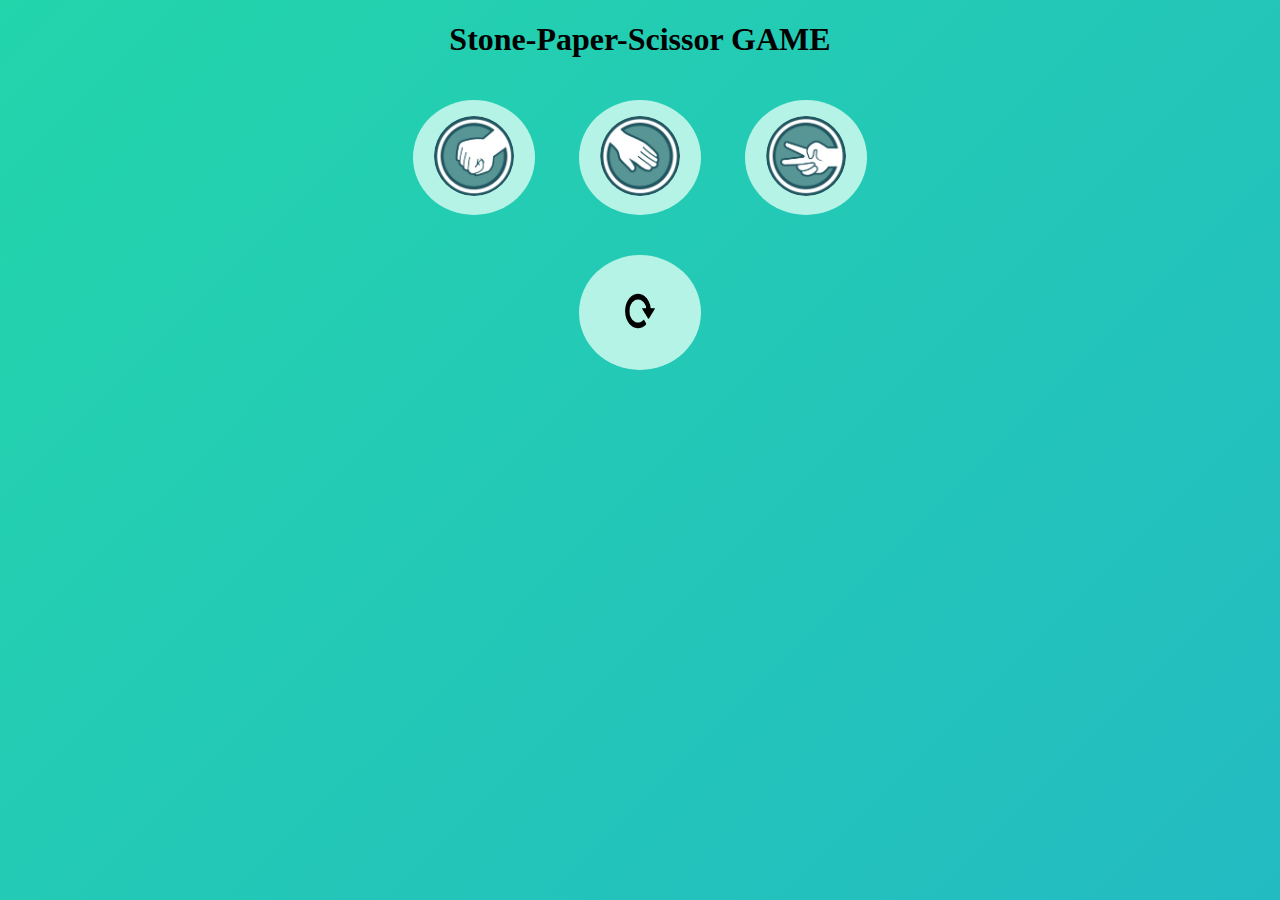
<file: index.html>
<!DOCTYPE html>
<html lang="en">
<head>
    <meta charset="UTF-8">
    <meta name="viewport" content="width=device-width, initial-scale=1.0">
    <title>Stone paper Scissor</title>
    <link rel="stylesheet" href="style.css">

</head>
<body>
    <!-- <div id="box"> -->
    <h1>Stone-Paper-Scissor GAME</h1>
    
    <button class="button-obj" onclick="

        var computerTakes =computerRandomFunction();
        var finalResult = getResult(computerTakes,'stone');
        score.showResult(computerTakes , 'stone',finalResult );
    
    "> <img src="img/stone.png" alt="stone" class="img-obj">  </button>

    <button class="button-obj"  onclick="
        let computerTakes = computerRandomFunction();
        let finalResult= getResult(computerTakes,'paper');
        score.showResult(computerTakes , 'paper',finalResult );
    "><img src="img/paper.png" alt="paper" class="img-obj"></button>

    <button class="button-obj"  onclick="
        let computerTakes = computerRandomFunction();
        let finalResult =getResult(computerTakes,'scissor');
        score.showResult(computerTakes , 'Scissor',finalResult );
        "><img src="img/scissor.png" alt="scissor" class="img-obj"></button>
    <div>
        <button  class="button-obj"  onclick="
            localStorage.clear();
            clearScore();
            score.showResult();
        "> <img src="img/reset.png" alt="reset" class="img-obj"></button>
        
    </div>
        <h2 id="user-move"></h2>
        <h2 id="computer-move"></h2>
        <h2 id="Result"></h2>
        <h2 id="score"></h2> 
        
    <script>
        let score;
        let scoreStr = localStorage.getItem('Score');
        clearScore(scoreStr);
        
        function clearScore(scoreStr){
           
         score = scoreStr ? JSON.parse(scoreStr) : {
            win : 0,
            lost : 0,
            draw : 0,
           
        };
        score.showResult = function(computerTakes , userMove , getResult) {
            document.querySelector('#computer-move').innerText = computerTakes !== undefined ?`computer takes: ${computerTakes}` :'';
            document.querySelector('#user-move').innerText = userMove!== undefined?` User takes : ${userMove}` : '';
            document.querySelector('#Result').innerText =getResult !== undefined?`Result : ${getResult}`:'';
            document.querySelector('#score').innerText =`Score: win : ${score.win}, lost : ${score.lost}, draw : ${score.draw}`;

           
            

                localStorage.setItem('Score',JSON.stringify(score));

                

                

              
                showResult();


                // alert(` computer takes: ${computerTakes} , User takes : ${userMove} , 
                // Result : ${getResult} 
                // Score :-
                // win : ${score.win}, lost : ${score.lost}, draw : ${score.draw}`);
        }
    }

        
       
       function computerRandomFunction (){
        let randomNumber = Math.random()*3;
        
        let computerTakes;
       

        if(randomNumber>0 && randomNumber<1){
            computerTakes = 'stone';
        }else if(randomNumber>1 && randomNumber<2){
            computerTakes = 'paper';
        }
        else{
            computerTakes = 'Scissor';
        }
        return computerTakes;
        }


        function getResult(computerTakes , userMove){
            if(userMove == 'stone'){

                if(computerTakes == 'stone'){
                    score.draw++;
                    return'Draw';
                }
                else if(computerTakes == 'paper' ){
                    score.lost++;
                    return 'computer won';
                }
                else{
                    score.win++;
                    return'You won';
                }

            }
            else if(userMove === 'paper'){
                if(computerTakes == 'stone'){
                    score.win++;
                    return'You won';
                }
                else if(computerTakes == 'paper' ){
                    score.draw++;
                    return 'Draw'
                }
                else{
                    score.lost++;
                    return 'Computer Won';
                }

            }
            else{
                if(computerTakes == 'stone'){
                    score.lost++;
                    return'Computer Won'
                }
                else if(computerTakes == 'paper' ){
                    score.win++;
                    return 'You won'
                }
                else{
                    score.draw++;
                    return 'Draw'
                }
            }
        }


       

    </script> 
</body>
</html>
</file>
<file: style.css>
body{
    text-align: center;
    align-items: center;
    background: linear-gradient(-45deg, #ee7752, #e73c7e, #23a6d5, #23d5ab);
    background-size: 700% 700%;
    animation: gradient 15s ease infinite;

   
}
        @keyframes gradient {
    0% {
        background-position: 0% 50%;
    }
    50% {
        background-position: 100% 50%;
    }
    100% {
        background-position: 0% 50%;
    }
}
/* button{
    height: 40px;
   
} */

.button-obj{
background:#b6f3e7;
color:#000000;
border:none;
position:relative;
/* height:100px;  */
 /* font-size:0.7em; */
 /* padding:0 2em; */
cursor:pointer;
transition:800ms ease all;
outline:none;
border-radius: 50%;
margin: 20px;
}
.button-obj:hover{
background:#b1e7d5;
color:#1AAB8A;
}
.button-obj:before,button:after{
content:'';
position:absolute;
bottom:0;
right:0;
height:2px;
width:0;
background: #b2ebdd;
transition:400ms ease all;
}
.button-obj{
right:inherit;
top:inherit;
left:0;
bottom:0;
}
.button-obj:hover:before,button:hover:after{
width:100%;
transition:800ms ease all;
}



.img-obj {
    height: 80px;
    width: 80px;
    margin: 15px;
    border-radius: 50%;
}


/* #box{
    height: 200px;
    width: 350px;
    margin: 5% 35%;
    border: 3px solid gray;
/* background-color: rgb(148, 240, 125); */
/* background: linear-gradient(-45deg, #ee7752, #e73c7e, #23a6d5, #23d5ab);
    background-size: 400% 400%; */
    

  
/* } */
</file>
